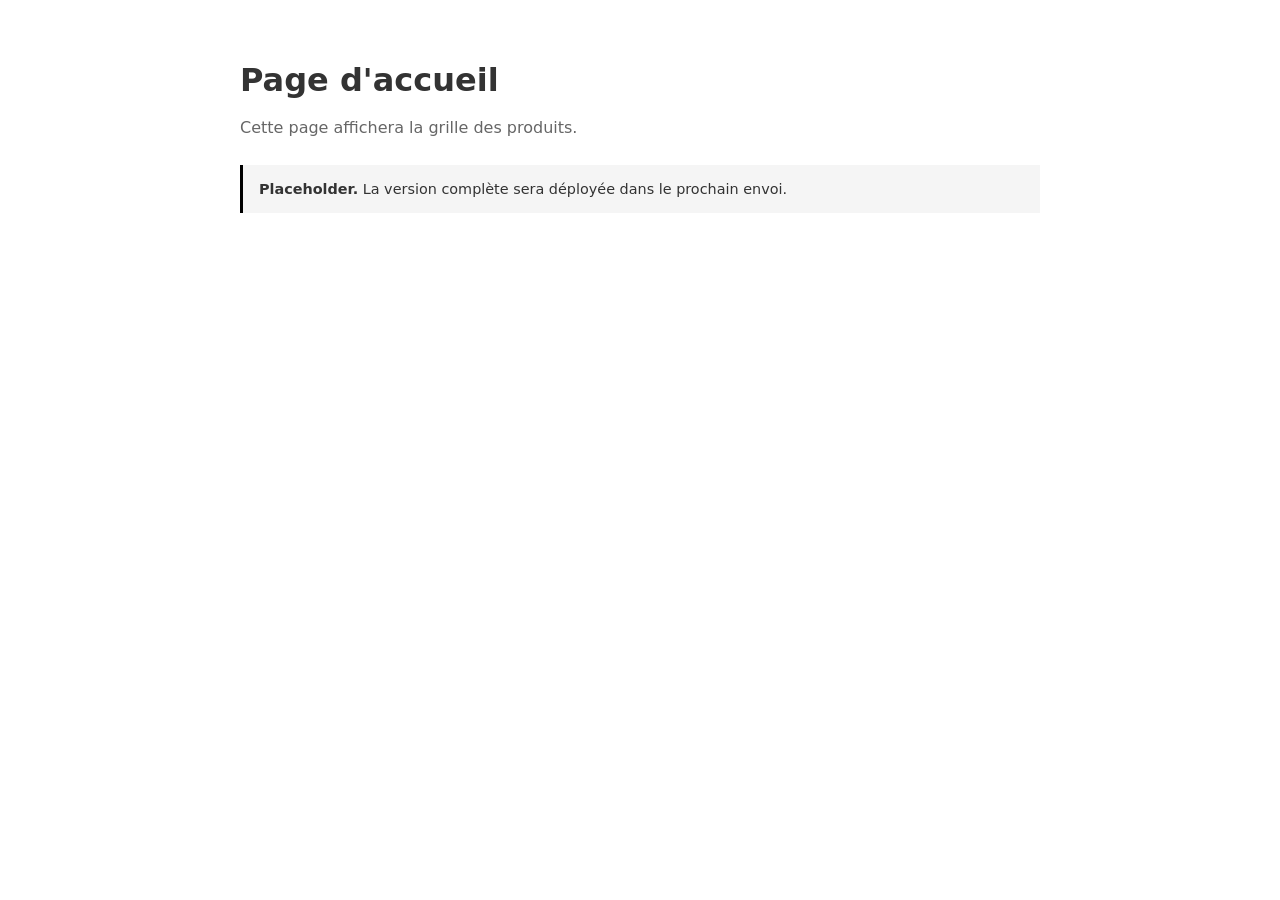
<file: index.html>
<!DOCTYPE html>
<html lang="fr">
<head>
<meta charset="UTF-8" />
<meta name="viewport" content="width=device-width, initial-scale=1.0" />
<title>Boutique</title>
<style>
  body { font-family: system-ui, sans-serif; padding: 40px; max-width: 800px; margin: 0 auto; color: #333; }
  h1 { font-size: 2rem; margin-bottom: 8px; }
  p { color: #666; line-height: 1.6; }
  .note { background: #f5f5f5; padding: 16px; border-left: 3px solid #000; margin-top: 24px; font-size: 0.9rem; }
</style>
</head>
<body>
  <h1>Page d'accueil</h1>
  <p>Cette page affichera la grille des produits.</p>
  <div class="note">
    <strong>Placeholder.</strong> La version complète sera déployée dans le prochain envoi.
  </div>
</body>
</html>
</file>
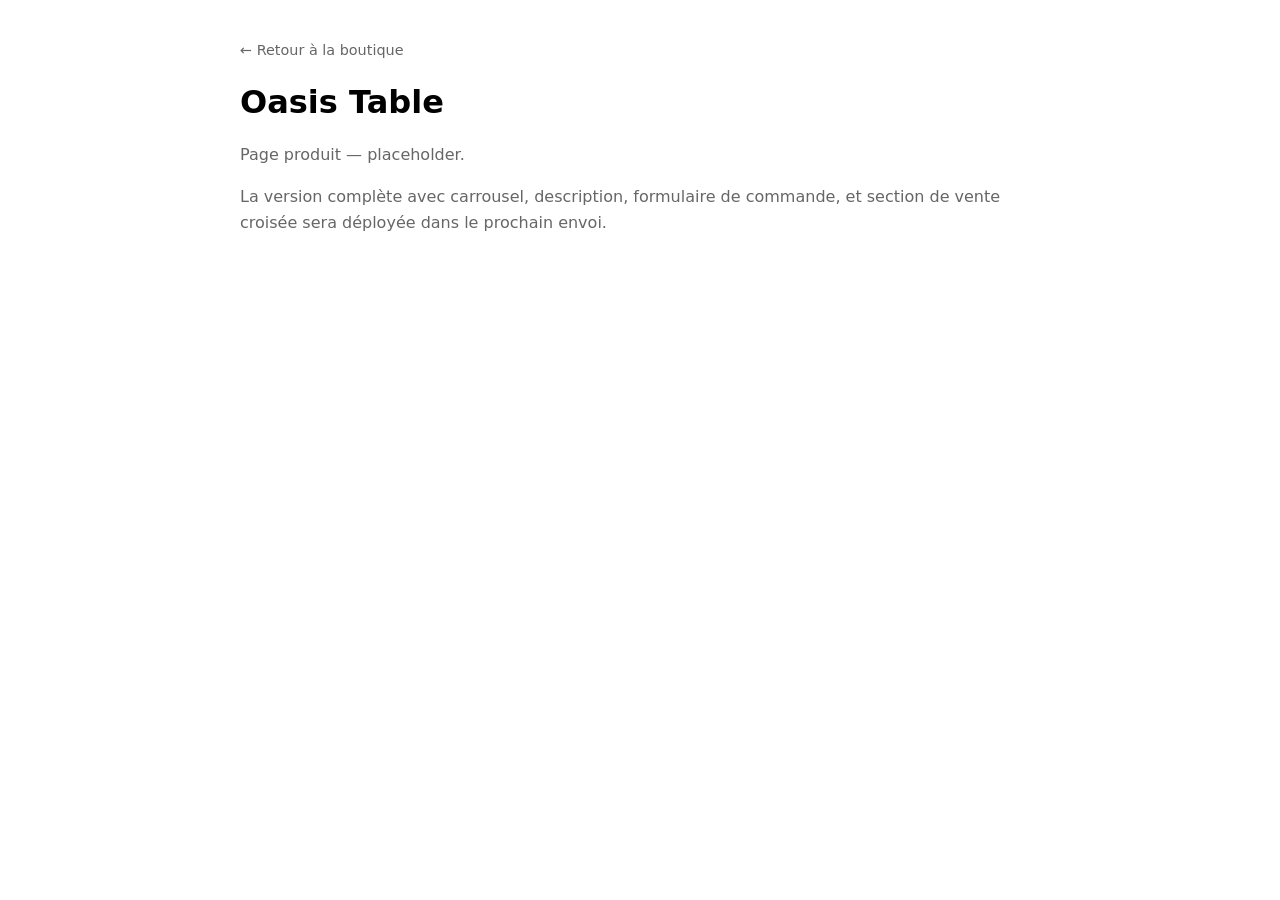
<file: products/oasis-table/index.html>
<!DOCTYPE html>
<html lang="fr">
<head>
<meta charset="UTF-8" />
<meta name="viewport" content="width=device-width, initial-scale=1.0" />
<title>Oasis Table — Boutique</title>
<link rel="stylesheet" href="theme.css" />
</head>
<body>
  <div style="padding: 40px; max-width: 800px; margin: 0 auto; font-family: system-ui, sans-serif;">
    <a href="../../" style="color: #666; text-decoration: none; font-size: 0.9rem;">← Retour à la boutique</a>
    <h1 style="margin-top: 24px; font-size: 2rem;">Oasis Table</h1>
    <p style="color: #666; line-height: 1.6;">Page produit — placeholder.</p>
    <p style="color: #666; line-height: 1.6;">La version complète avec carrousel, description, formulaire de commande, et section de vente croisée sera déployée dans le prochain envoi.</p>
  </div>
</body>
</html>
</file>
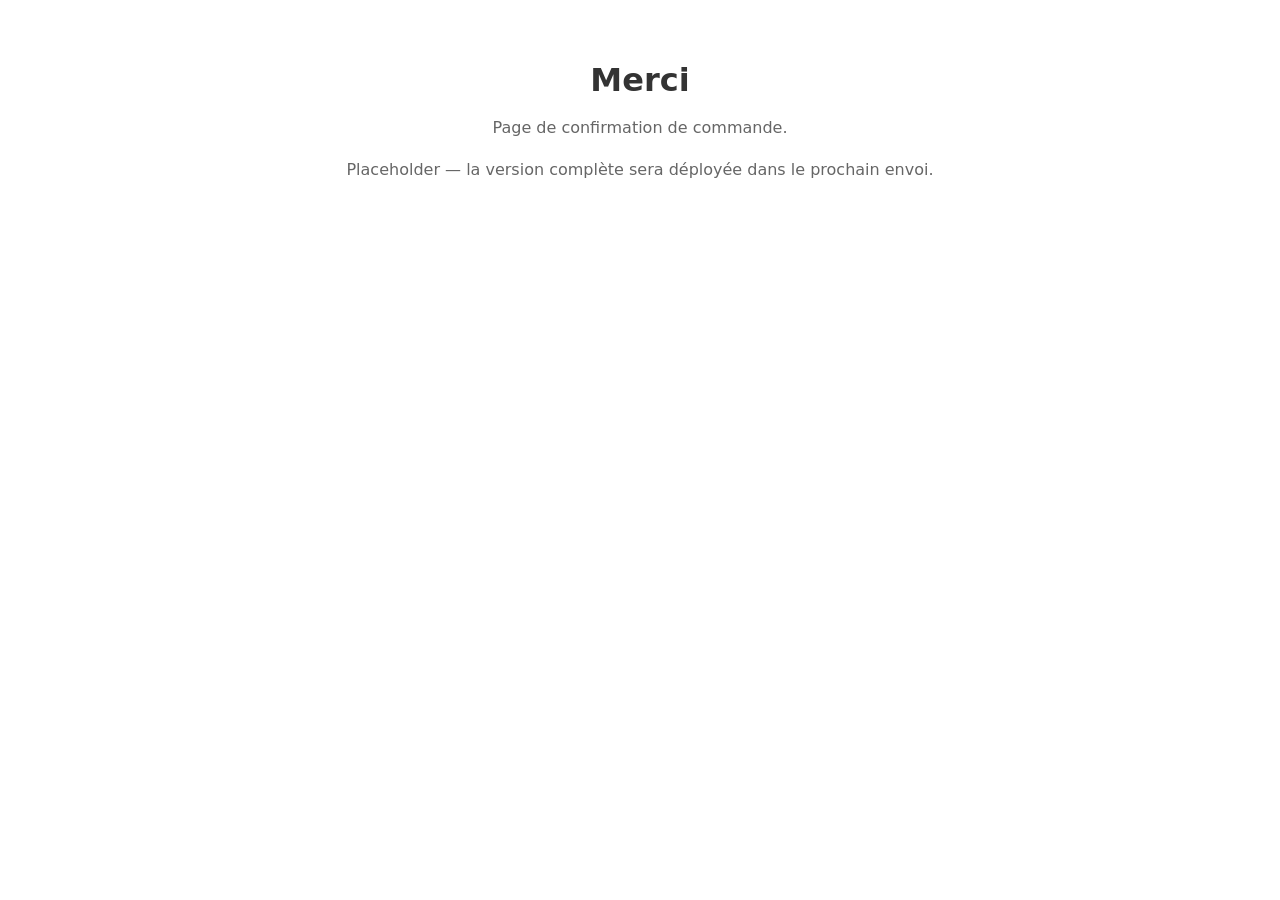
<file: thank-you.html>
<!DOCTYPE html>
<html lang="fr">
<head>
<meta charset="UTF-8" />
<meta name="viewport" content="width=device-width, initial-scale=1.0" />
<title>Merci — Boutique</title>
<style>
  body { font-family: system-ui, sans-serif; padding: 40px; max-width: 600px; margin: 0 auto; color: #333; text-align: center; }
  h1 { font-size: 2rem; margin-bottom: 8px; }
  p { color: #666; line-height: 1.6; }
</style>
</head>
<body>
  <h1>Merci</h1>
  <p>Page de confirmation de commande.</p>
  <p>Placeholder — la version complète sera déployée dans le prochain envoi.</p>
</body>
</html>
</file>
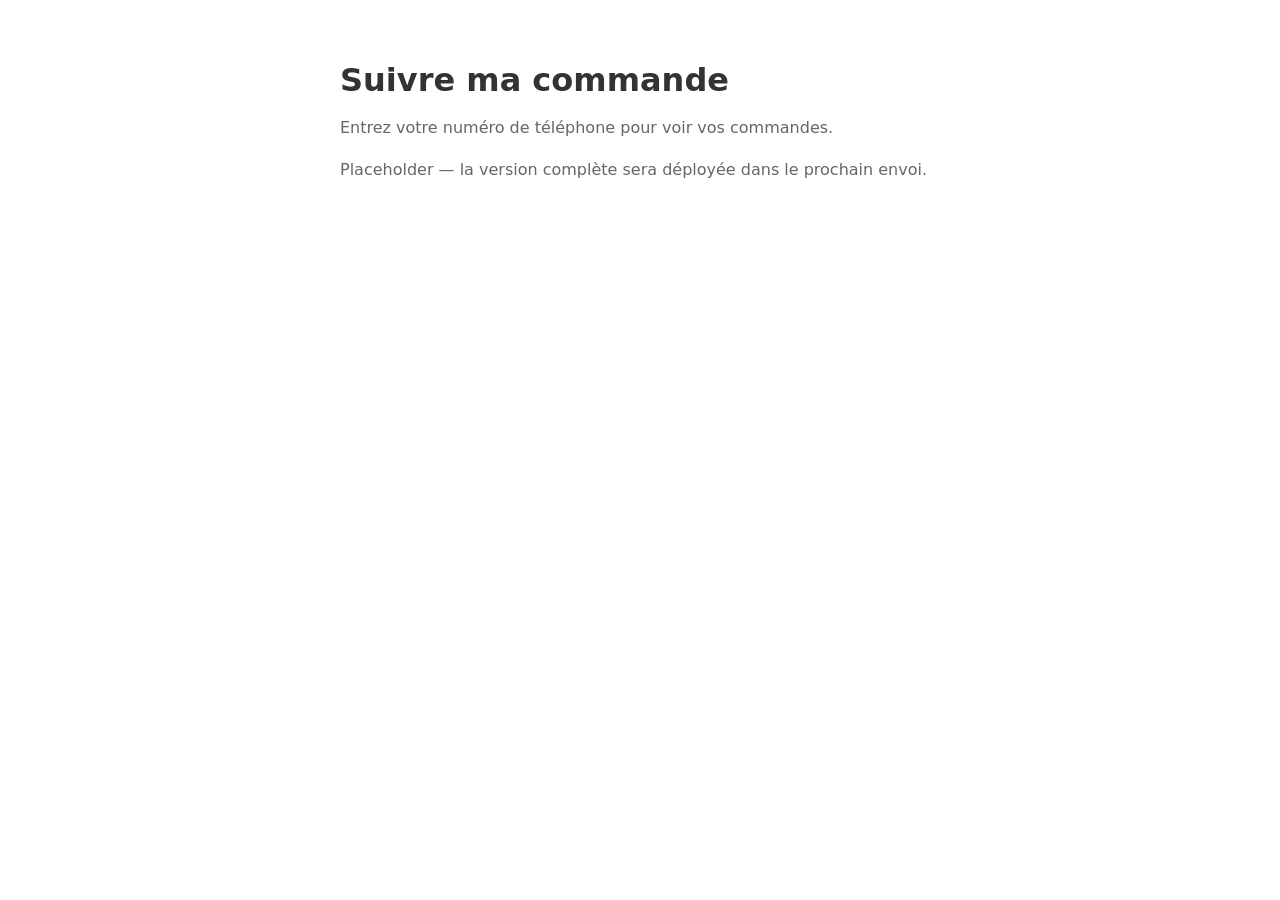
<file: track.html>
<!DOCTYPE html>
<html lang="fr">
<head>
<meta charset="UTF-8" />
<meta name="viewport" content="width=device-width, initial-scale=1.0" />
<title>Suivre ma commande — Boutique</title>
<style>
  body { font-family: system-ui, sans-serif; padding: 40px; max-width: 600px; margin: 0 auto; color: #333; }
  h1 { font-size: 2rem; margin-bottom: 8px; }
  p { color: #666; line-height: 1.6; }
</style>
</head>
<body>
  <h1>Suivre ma commande</h1>
  <p>Entrez votre numéro de téléphone pour voir vos commandes.</p>
  <p>Placeholder — la version complète sera déployée dans le prochain envoi.</p>
</body>
</html>
</file>
<file: products/oasis-table/theme.css>
/* ============================================================
   THEME — Oasis Table
   ============================================================
   Ce fichier contrôlera l'apparence de la page produit :
   couleurs, polices, espacements.

   Placeholder — sera remplacé par le thème complet.
   ============================================================ */

body {
  margin: 0;
  background: #ffffff;
  color: #000000;
}
</file>
